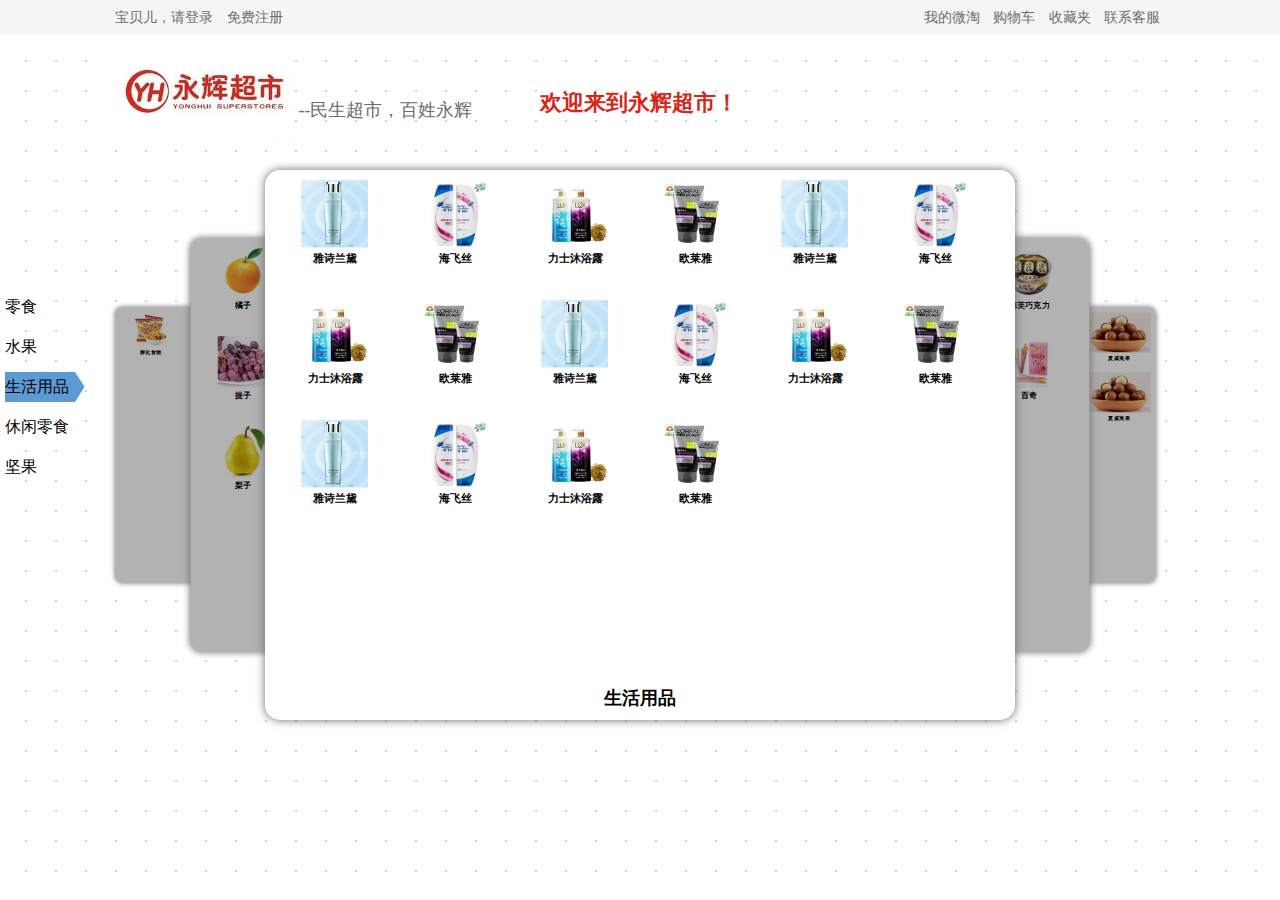
<file: yhcs.html>
<!DOCTYPE html>
<html lang="en">
<head>
    <meta charset="UTF-8">
    <title>校园微淘-永辉超市</title>
    <link rel="stylesheet" href="css/yhcs.css">
</head>
<body>
<!--登录头部-->
<div id="header">
    <div class="innerHead">
        <span class="noteLogin"><a href="javascript:;">宝贝儿，请登录</a></span>
        <span class="register"><a href="javascript:;">免费注册</a></span>
        <ul class="siteNav">
            <li><a href="javascript:;">我的微淘</a></li>
            <li><a href="javascript:;">购物车</a></li>
            <li><a href="javascript:;">收藏夹</a></li>
            <li><a href="javascript:;">联系客服</a></li>
        </ul>
    </div>
    <div class="yhDes">
        <a href="index.html"><img src="img/yh-logo.jpg" alt="" class="yhIcon"></a>
        <p class="yhkh">--民生超市，百姓永辉</p>
        <h2 class="hy">欢迎来到永辉超市！</h2>
    </div>
</div>
<div class="mainBody">
    <div class="shelfContent">
        <div id="commodityShelf">
            <div class="shelf1 shelf">
                <div class="content">
                    <div class="sp">
                        <img src="img/phsw.jpg" alt=""><br>
                        <h6>膨化食物</h6>
                    </div>
                    <div class="sp">
                        <img src="img/gdbg.jpg" alt=""><br>
                        <h6>糕点饼干</h6>
                    </div>
                    <div class="sp">
                        <img src="img/jgch.jpg" alt=""><br>
                        <h6>坚果</h6>
                    </div>
                    <div class="sp">
                        <img src="img/ganguo.jpg" alt=""><br>
                        <h6>干果</h6>
                    </div>
                </div>
                <div class="shelfName">零食</div>
                <div class="shadow"></div>
            </div>
            <div class="shelf2 shelf">
                <div class="content">
                    <div class="sp">
                        <img src="img/jz.jpg" alt=""><br>
                        <h6>橘子</h6>
                    </div>
                    <div class="sp">
                        <img src="img/pt.jpg" alt=""><br>
                        <h6>葡萄</h6>
                    </div>
                    <div class="sp">
                        <img src="img/xj.jpg" alt=""><br>
                        <h6>香蕉</h6>
                    </div>
                    <div class="sp">
                        <img src="img/fspg.jpg" alt=""><br>
                        <h6>富士苹果</h6>
                    </div>
                    <div class="sp">
                        <img src="img/lz.jpg" alt=""><br>
                        <h6>梨子</h6>
                    </div>
                    <div class="sp">
                        <img src="img/yz.jpg" alt=""><br>
                        <h6>柚子</h6>
                    </div>
                    <div class="sp">
                        <img src="img/tz.jpg" alt=""><br>
                        <h6>提子</h6>
                    </div>
                    <div class="sp">
                        <img src="img/yt.jpg" alt=""><br>
                        <h6>油桃</h6>
                    </div>
                    <div class="sp">
                        <img src="img/jz.jpg" alt=""><br>
                        <h6>橘子</h6>
                    </div>
                    <div class="sp">
                        <img src="img/pt.jpg" alt=""><br>
                        <h6>葡萄</h6>
                    </div>
                    <div class="sp">
                        <img src="img/xj.jpg" alt=""><br>
                        <h6>香蕉</h6>
                    </div>
                    <div class="sp">
                        <img src="img/fspg.jpg" alt=""><br>
                        <h6>富士苹果</h6>
                    </div>
                    <div class="sp">
                        <img src="img/lz.jpg" alt=""><br>
                        <h6>梨子</h6>
                    </div>
                    <div class="sp">
                        <img src="img/yz.jpg" alt=""><br>
                        <h6>柚子</h6>
                    </div>
                    <div class="sp">
                        <img src="img/tz.jpg" alt=""><br>
                        <h6>提子</h6>
                    </div>
                    <div class="sp">
                        <img src="img/yt.jpg" alt=""><br>
                        <h6>油桃</h6>
                    </div>
                </div>
                <div class="shelfName">水果</div>
                <div class="shadow"></div>
            </div>
            <div class="shelf3 shelf">
                <div class="content">
                    <div class="sp">
                        <img src="img/ysld.jpg" alt=""><br>
                        <h6>雅诗兰黛</h6>
                    </div>
                    <div class="sp">
                        <img src="img/hfs.jpg" alt=""><br>
                        <h6>海飞丝</h6>
                    </div>
                    <div class="sp">
                        <img src="img/ls.jpg" alt=""><br>
                        <h6>力士沐浴露</h6>
                    </div>
                    <div class="sp">
                        <img src="img/oly.jpg" alt=""><br>
                        <h6>欧莱雅</h6>
                    </div>
                    <div class="sp">
                        <img src="img/ysld.jpg" alt=""><br>
                        <h6>雅诗兰黛</h6>
                    </div>
                    <div class="sp">
                        <img src="img/hfs.jpg" alt=""><br>
                        <h6>海飞丝</h6>
                    </div>
                    <div class="sp">
                        <img src="img/ls.jpg" alt=""><br>
                        <h6>力士沐浴露</h6>
                    </div>
                    <div class="sp">
                        <img src="img/oly.jpg" alt=""><br>
                        <h6>欧莱雅</h6>
                    </div>
                    <div class="sp">
                        <img src="img/ysld.jpg" alt=""><br>
                        <h6>雅诗兰黛</h6>
                    </div>
                    <div class="sp">
                        <img src="img/hfs.jpg" alt=""><br>
                        <h6>海飞丝</h6>
                    </div>
                    <div class="sp">
                        <img src="img/ls.jpg" alt=""><br>
                        <h6>力士沐浴露</h6>
                    </div>
                    <div class="sp">
                        <img src="img/oly.jpg" alt=""><br>
                        <h6>欧莱雅</h6>
                    </div>
                    <div class="sp">
                        <img src="img/ysld.jpg" alt=""><br>
                        <h6>雅诗兰黛</h6>
                    </div>
                    <div class="sp">
                        <img src="img/hfs.jpg" alt=""><br>
                        <h6>海飞丝</h6>
                    </div>
                    <div class="sp">
                        <img src="img/ls.jpg" alt=""><br>
                        <h6>力士沐浴露</h6>
                    </div>
                    <div class="sp">
                        <img src="img/oly.jpg" alt=""><br>
                        <h6>欧莱雅</h6>
                    </div>
                </div>
                <div class="shelfName">生活用品</div>
                <div class="shadow" style="opacity: 0;"></div>
            </div>
            <div class="shelf4 shelf">
                <div class="content">
                    <div class="sp">
                        <img src="img/rmsp/04.jpg" alt=""><br>
                        <h6>德芙巧克力</h6>
                    </div>
                    <div class="sp">
                        <img src="img/rmsp/03.jpg" alt=""><br>
                        <h6>百奇</h6>
                    </div>
                    <div class="sp">
                        <img src="img/rmsp/05.jpg "><br>
                        <h6>薯愿</h6>
                    </div>
                    <div class="sp">
                        <img src="img/rmsp/01.jpg "alt=""><br>
                        <h6>奶酪饼干</h6>
                    </div>
                    <div class="sp">
                        <img src="img/rmsp/02.jpg "alt=""><br>
                        <h6>好丽友</h6>
                    </div>
                    <div class="sp">
                        <img src="img/rmsp/04.jpg" alt=""><br>
                        <h6>德芙巧克力</h6>
                    </div>
                    <div class="sp">
                        <img src="img/rmsp/03.jpg" alt=""><br>
                        <h6>百奇</h6>
                    </div>
                    <div class="sp">
                        <img src="img/rmsp/05.jpg "><br>
                        <h6>薯愿</h6>
                    </div>
                    <div class="sp">
                        <img src="img/rmsp/01.jpg "alt=""><br>
                        <h6>奶酪饼干</h6>
                    </div>
                    <div class="sp">
                        <img src="img/rmsp/02.jpg "alt=""><br>
                        <h6>好丽友</h6>
                    </div>
                    <div class="sp">
                        <img src="img/rmsp/04.jpg" alt=""><br>
                        <h6>德芙巧克力</h6>
                    </div>
                    <div class="sp">
                        <img src="img/rmsp/03.jpg" alt=""><br>
                        <h6>百奇</h6>
                    </div>
                    <div class="sp">
                        <img src="img/rmsp/05.jpg "><br>
                        <h6>薯愿</h6>
                    </div>
                    <div class="sp">
                        <img src="img/rmsp/01.jpg "alt=""><br>
                        <h6>奶酪饼干</h6>
                    </div>
                    <div class="sp">
                        <img src="img/rmsp/02.jpg "alt=""><br>
                        <h6>好丽友</h6>
                    </div>
                </div>
                <div class="shelfName">休闲零食</div>
                <div class="shadow"></div>
            </div>
            <div class="shelf5 shelf jianguo">
                <div class="content">
                    <div class="sp">
                        <img src="img/ht.jpg" alt=""><br>
                        <h6>核桃</h6>
                    </div>
                    <div class="sp">
                        <img src="img/kxg.jpg" alt=""><br>
                        <h6>开心果</h6>
                    </div>
                    <div class="sp">
                        <img src="img/bl.jpg" alt=""><br>
                        <h6>板栗</h6>
                    </div>
                    <div class="sp">
                        <img src="img/yg.jpg" alt=""><br>
                        <h6>腰果</h6>
                    </div>
                    <div class="sp">
                        <img src="img/bgg.jpg" alt=""><br>
                        <h6>碧根果</h6>
                    </div>
                    <div class="sp">
                        <img src="img/ywyg.jpg" alt=""><br>
                        <h6>夏威夷果</h6>
                    </div>
                    <div class="sp">
                        <img src="img/ht.jpg" alt=""><br>
                        <h6>核桃</h6>
                    </div>
                    <div class="sp">
                        <img src="img/kxg.jpg" alt=""><br>
                        <h6>开心果</h6>
                    </div>
                    <div class="sp">
                        <img src="img/bl.jpg" alt=""><br>
                        <h6>板栗</h6>
                    </div>
                    <div class="sp">
                        <img src="img/yg.jpg" alt=""><br>
                        <h6>腰果</h6>
                    </div>
                    <div class="sp">
                        <img src="img/bgg.jpg" alt=""><br>
                        <h6>碧根果</h6>
                    </div>
                    <div class="sp">
                        <img src="img/ywyg.jpg" alt=""><br>
                        <h6>夏威夷果</h6>
                    </div>
                </div>
                <div class="shelfName">坚果</div>
                <div class="shadow"></div>
            </div>
            <div class="bgShadow"></div>

            <!--左侧菜单列-->
            <div class="menuList">
                <ul class="listUl">
                    <li>零食</li>
                    <li>水果</li>
                    <li class="liChosed">生活用品</li>
                    <li>休闲零食</li>
                    <li>坚果</li>
                </ul>
            </div>
        </div>
    </div>

</div>




</body>
<script src="js/yhcs.js"></script>
</html>
</file>
<file: css/yhcs.css>
﻿body{
    margin:0;
    padding:0;
    background: url(../img/yhcs/bg.png) center top repeat;
}

h1,h2,h3,h4,h5,h6,ul,p{
    margin:0;
    padding:0;
}

a{
    text-decoration: none;
}
#header{
    font-size:14px;
    margin:0 auto;
    height:35px;
    line-height:35px;
    color:#6c6c6c;
    background:#f5f5f5;

}
#header .innerHead,#wtContainer .innerContainer{
    margin:0 auto;
    width:1050px;
}
#header .noteLogin{
    margin-right:10px;
}
#header .siteNav{
    float:right;
}
#header .siteNav li{
    display: inline-block;
    margin:0 5px;
}
#header .innerHead a{
    color:#6c6c6c;
}
#header .yhIcon{
    width:180px;
}
#header .yhIcon,#header .yhkh{
    display: inline-block;
}
#header .yhkh{
    position:relative;
    top:-30px;
    font-family:"华文新魏","楷体";
    font-size:18px;
}
#header .yhDes{
    width:1050px;
    margin:auto;
    position:relative;
}
#header .yhDes .hy{
    font-family: "华文新魏", "楷体";
    font-size:22px;
    color:#D62617;
    position: absolute;
    left:50%;
    margin-left:-100px;
    top:50px;
    /*z-index: 9;*/
}


/*mainBody*/
.mainBody{
    width:1050px;
    margin:135px auto 0 auto;
}



#commodityShelf {
    /*text-align: center;*/
    margin-top:135px;
    position: relative;
    height:560px;
}

#commodityShelf .shelf{
    width:750px;
    height:550px;
    border-radius:15px;
    box-shadow: 0 0 10px #6c6c6c;
    position: absolute;
    background: white;
    transition:all 0.5s;
    /*left:0;right:0;*/
    /*top:0;bottom:0;*/
}
#commodityShelf .shelf1{
    transform: scale(0.5);
    z-index: 7;
    left:-187px;


}
#commodityShelf .shelf2{
    transform: scale(0.75);
    z-index: 8;
    left:-18px;



}
#commodityShelf .shelf3{
    left:150px;
    transform: scale(1.0);
    z-index: 9;


}
#commodityShelf .shelf4{
    transform: scale(0.75);
    z-index: 8;
    left:318px;


}
#commodityShelf .shelf5{
    transform: scale(0.5);
    left:478px;
    z-index: 7;

}

#commodityShelf .shelf .sp{
    min-width:120px;
    height:120px;
    text-align: center;
    cursor: pointer;
}

#commodityShelf .shelf .content{
    display: flex;
    flex-wrap: wrap;
    justify-content: flex-start;
    width: 100%;
    padding:10px;
}

#commodityShelf img{
    width:68px;
    height:68px;
}
#commodityShelf .jianguo img{
    height:80px;
    width:auto;
}
.shadow{
    position: absolute;
    top:0;
    width:100%;
    height:100%;
    background:black;
    opacity: 0.3;
    border-radius:15px;
    transition:all 1s;
}

.shelfName{
    position: absolute;
    bottom:10px;
    left:50%;
    margin-left:-36px;
    font-size:18px;
    font-weight:bold;
    color:black;
}

#commodityShelf .menuList{
    position: absolute;
    left:-110px;
    top:20%;
}
#commodityShelf .menuList .listUl li{
    /*list-style: none;*/
    list-style: upper-alpha;

    padding-top:10px;
    font-size:16px;
    width:80px;
    height:30px;
    line-height: 30px;
    cursor: pointer;
}
#commodityShelf .menuList .listUl .liChosed{
    background: url(../img/yhcs/choseBg.png) 0% 50% no-repeat;
    background-size: 80px 30px;
    background-origin: content-box;
}
</file>
